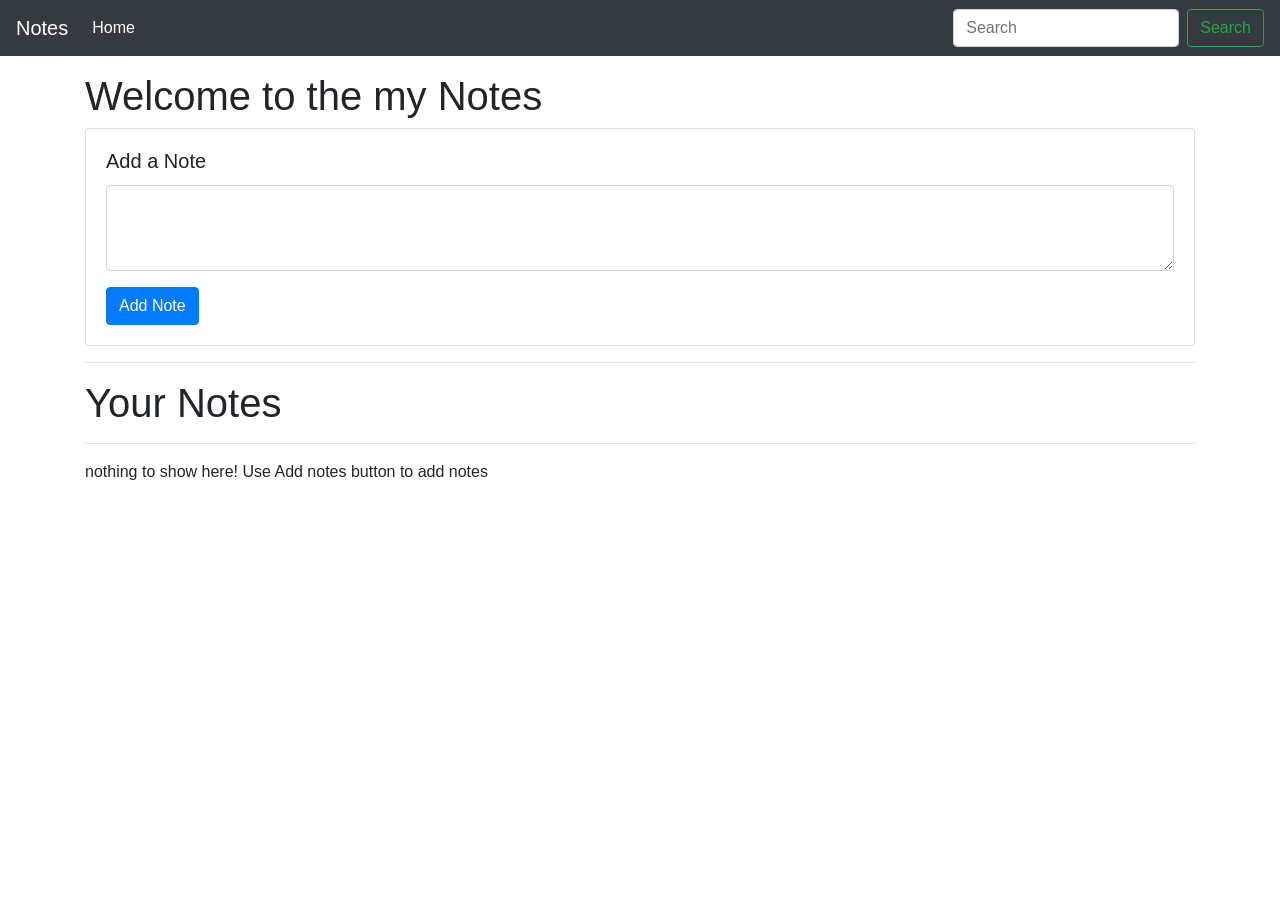
<file: Notes Project/index.html>
<!DOCTYPE html>
<html lang="en">
<head>
    <meta charset="UTF-8">
    <meta http-equiv="X-UA-Compatible" content="IE=edge">
    <meta name="viewport" content="width=device-width, initial-scale=1.0">
    <title>Notes App</title>
    <link rel="stylesheet" href="https://maxcdn.bootstrapcdn.com/bootstrap/4.0.0/css/bootstrap.min.css"
        integrity="sha384-Gn5384xqQ1aoWXA+058RXPxPg6fy4IWvTNh0E263XmFcJlSAwiGgFAW/dAiS6JXm" crossorigin="anonymous">
</head>
<body>
    <nav class="navbar navbar-expand-lg navbar-dark bg-dark">
        <a class="navbar-brand" href="#">Notes</a>
        <button class="navbar-toggler" type="button" data-toggle="collapse" data-target="#navbarSupportedContent"
            aria-controls="navbarSupportedContent" aria-expanded="false" aria-label="Toggle navigation">
            <span class="navbar-toggler-icon"></span>
        </button>
        <div class="collapse navbar-collapse" id="navbarSupportedContent">
            <ul class="navbar-nav mr-auto">
                <li class="nav-item active">
                    <a class="nav-link" href="#">Home <span class="sr-only">(current)</span></a>
                </li>
            </ul>
            <form class="form-inline my-2 my-lg-0">
                <input id="searchTxt" class="form-control mr-sm-2" type="search" placeholder="Search" aria-label="Search">
                <button class="btn btn-outline-success my-2 my-sm-0" type="submit">Search</button>
            </form>
        </div>
    </nav>
    <div class="container my-3">
        <h1>Welcome to the my Notes</h1>
        <div class="card">
            <div class="card-body">
                <h5 class="card-title">Add a Note</h5>
                <div class="form-group">
                    <textarea class="form-control" id="addTxt" rows="3"></textarea>
                </div>
                <button class="btn btn-primary" id="addBtn">Add Note</button>
            </div>
        </div>
        <hr>
        <h1>Your Notes</h1>
        <hr>
        <div id="notes" class="row container-fluid">
        </div>
    </div>
    <script src="https://code.jquery.com/jquery-3.2.1.slim.min.js"
        integrity="sha384-KJ3o2DKtIkvYIK3UENzmM7KCkRr/rE9/Qpg6aAZGJwFDMVNA/GpGFF93hXpG5KkN"
        crossorigin="anonymous"></script>
    <script src="https://cdnjs.cloudflare.com/ajax/libs/popper.js/1.12.9/umd/popper.min.js"
        integrity="sha384-ApNbgh9B+Y1QKtv3Rn7W3mgPxhU9K/ScQsAP7hUibX39j7fakFPskvXusvfa0b4Q"
        crossorigin="anonymous"></script>
    <script src="https://maxcdn.bootstrapcdn.com/bootstrap/4.0.0/js/bootstrap.min.js"
        integrity="sha384-JZR6Spejh4U02d8jOt6vLEHfe/JQGiRRSQQxSfFWpi1MquVdAyjUar5+76PVCmYl"
        crossorigin="anonymous"></script>
    <script src="app.js"></script>
</body>
</html>
</file>
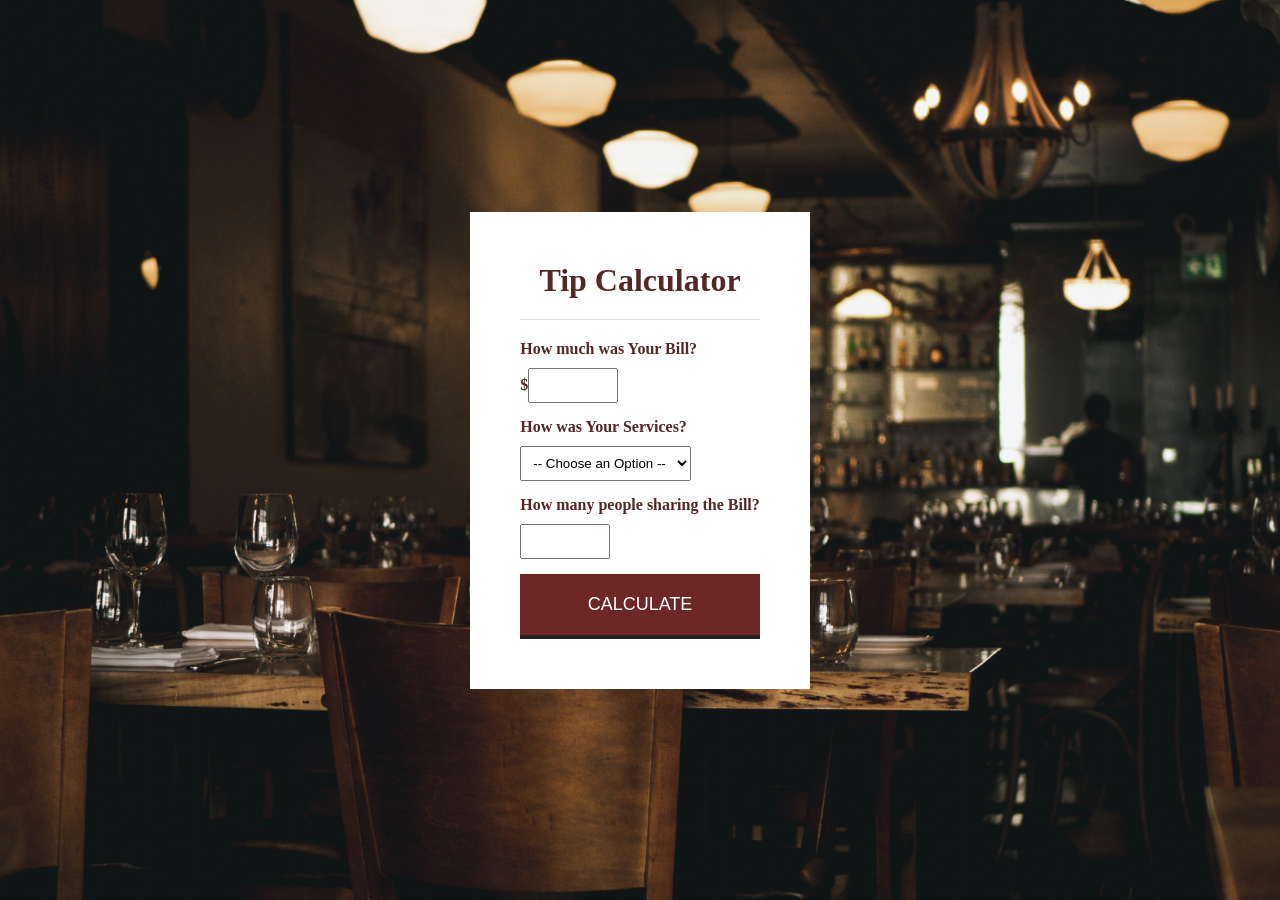
<file: TIP Calculator/index.html>
<!DOCTYPE html>
<html lang="en">
<head>
    <meta charset="UTF-8">
    <meta http-equiv="X-UA-Compatible" content="IE=edge">
    <meta name="viewport" content="width=device-width, initial-scale=1.0">
    <link rel="stylesheet" href="style.css" type="text/css">

    <title>Document</title>
</head>
<body>
    
    <div class="container">
        <div class="inner-wrap">
        <h1>Tip Calculator</h1>
        <div id="calculator">
            <form>
                <label>
                    How much was Your Bill? <br>
                    $<input type="text" id="billAmount">
                </label>
                <label>
                    How was Your Services?<br>
                    <select id="serviceQuality">
                        <option disabled selected value="0"> -- Choose an Option --</option>
                        <option value="0.3">30% - Outstanding</option>
                        <option value="0.2">20% - Good</option>
                        <option value="1.5">15% - It Was Okay</option>
                        <option value="0.1">10% - Bad</option>
                        <option value="0.05">5% - Terrible</option>
                    </select>
                </label>
                <label>
                    How many people sharing the Bill?<br>
                    <input type="text" id="totalPeople">
                </label>
                <button type="button" id="calculate">Calculate</button>
            </form>
        </div> <!--  calculator -->

        <div class="totalTip" id="total_tip">
            <sup>$</sup><span id="tip">0.0</span>
            <small id="each">Each</small>
        </div>
    </div>
    </div> <!-- container -->
    <script src="custom.js"></script>
</body>
</html>
</file>
<file: TIP Calculator/style.css>
*{
    box-sizing: border-box;
    margin: 0;
    padding: 0;
}
body{
    background: #333 url(img/cozy-empty-restaurant.jpg) center center no-repeat;
    background-size: cover;
    height: 100vh;
    color: #532827;    
}
.container{
    display: flex;
    align-items: center;
    width: 100%;
    height: 100%;
    justify-content: center;
    text-align: center;
}
.inner-wrap {
    background: #fff;
    padding: 50px;
}
h1{
    margin: 0 0 20px;
    padding: 0 0 20px;
    border-bottom: 1px solid #ddd;
}
form{
    text-align: left;
}
form label {
    display: block;
    margin: 0 0 15px;
    font-weight: bold;
}
form input, 
form select{
    margin-top: 10px;
    padding: 8px;
}
form input[type="text"]{
    width: 90px;
}
button{
    width: 100%;
    padding: 20px 30px;
    text-transform: uppercase;
    background: #6c2726;
    border: none;
    color: #fff;
    font-size: 18px;
    border-bottom: 4px solid #222;
}
button:hover{
    background: #4c2827;
    cursor: pointer;
}
button:active{
    position: relative;
    top: 1px;
}
.totalTip {
    margin-top: 40px;
    font-size: 50px;
}
.totalTip::before{
    content: "Tip Amount";
    display: block;
    font-size: 14px;
    font-weight: bold;
    text-transform: uppercase;
}
.totalTip sup{
    font-size: 24px;
    top: -18px;
}
.totalTip small{
    font-size: 14px;
    font-weight: bold;
    display: block;
}
</file>
